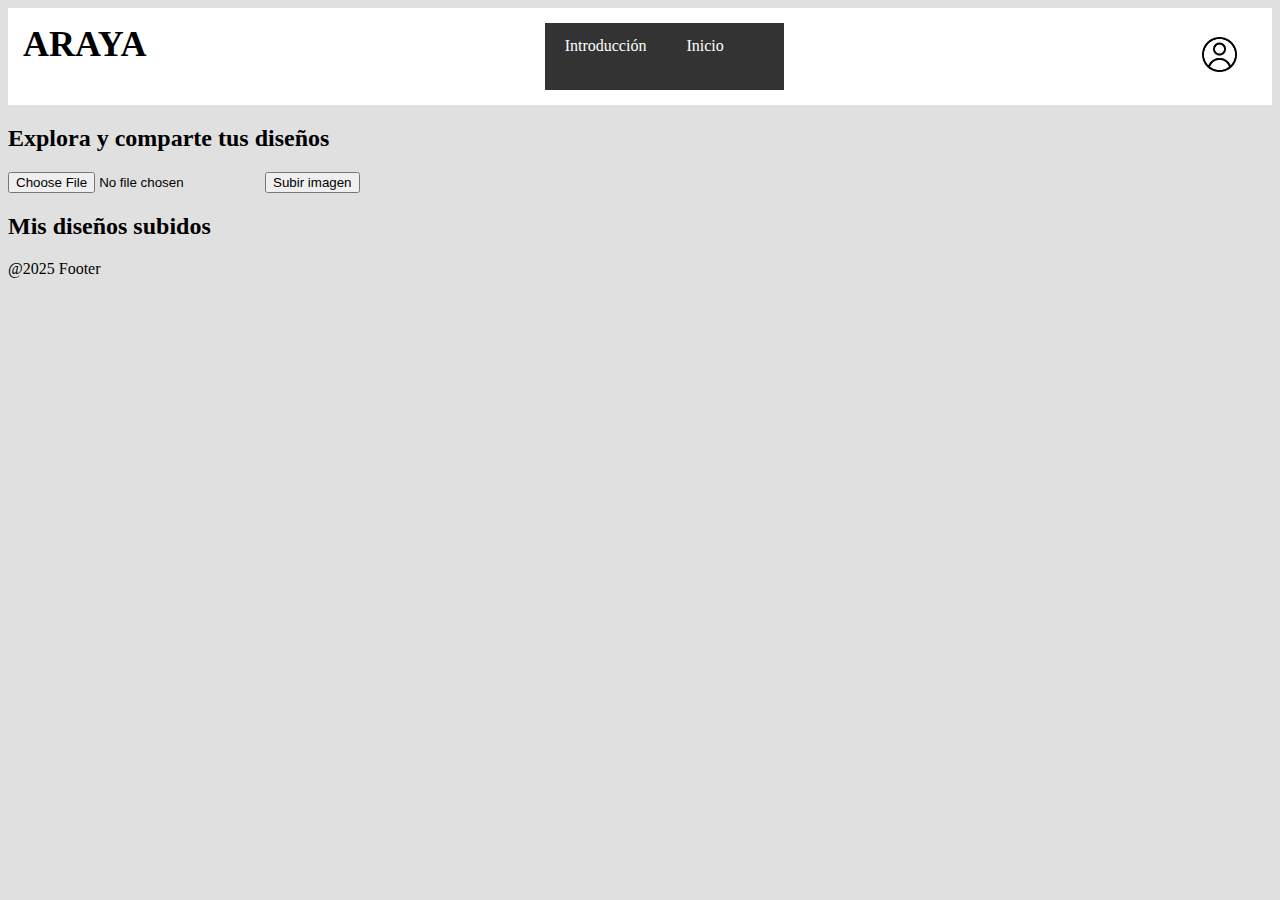
<file: inicio.html>
<!DOCTYPE html>
<html lang="es">
<head>
    <meta charset="UTF-8">
    <meta name="viewport" content="width=device-width, initial-scale=1.0">
    <link rel="stylesheet" href="styles.css">
    <title>ARAYA</title>
</head>
<body>
    <di>
    <header>
        <h1>ARAYA</h1>
  <div class="menu">
    <a href="file:///C:/Users/juan%20sebastian/Documents/GitHub/Programaci-n_Web/principal.html#inicio"> Introducción</i></a>
    <a href="file:///C:/Users/juan%20sebastian/Documents/GitHub/Programaci-n_Web/inicio.html">Inicio</a>
    <a href="#contacto"></a>
  </div>
      <div class="dropdown">
    <button class="dropbtn">
      <img src="imagenes/usuario.png" alt="Barios" width="30" height="30">
    </button>
    <div class="dropdown-content">
      <a href="file:///C:/Users/juan%20sebastian/Documents/GitHub/Programaci-n_Web/index.html">Iniciar Sección</a>
      <a href="file:///C:/Users/juan%20sebastian/Documents/GitHub/Programaci-n_Web/register.html">Registrarse</a>
    </div>
  </div>
    </div>
    </header>
    <section class="galeria">
  <h2>Explora y comparte tus diseños</h2>
  
  <div class="subir-foto">
    <input type="file" id="inputFoto" accept="image/*">
    <button onclick="subirFoto()">Subir imagen</button>
  </div>

  <div id="galeriaFotos" class="contenedor-fotos">
    <!-- Aquí aparecerán las imágenes subidas -->
  </div>

  <div class="gallery" id="myGallery">
    <h2>Mis diseños subidos</h2>
    <div class="gallery-grid" id="galleryGrid"></div>
  </div>

    </section>
    <script>
function subirFoto() {
  const input = document.getElementById('inputFoto');
  const galeria = document.getElementById('galeriaFotos');

  if (input.files && input.files[0]) {
    const reader = new FileReader();

    reader.onload = function(e) {
      // Crear contenedor de la imagen
      const div = document.createElement('div');
      div.classList.add('foto-item');

      // Crear imagen
      const img = document.createElement('img');
      img.src = e.target.result;

      // Crear botón de eliminar
      const boton = document.createElement('button');
      boton.innerText = "×";
      boton.classList.add('boton-eliminar');

      // Acción para eliminar
      boton.onclick = function() {
        galeria.removeChild(div);
      };

      // Agregar imagen y botón al contenedor
      div.appendChild(img);
      div.appendChild(boton);
      galeria.appendChild(div);
    };

    reader.readAsDataURL(input.files[0]);
  }

  function uploadImage() {
  if (fileInput.files.length > 0) {
    const file = fileInput.files[0];
    const reader = new FileReader();
    reader.onload = (e) => {
      // Mostrar vista previa individual
      preview.innerHTML = `<img src="${e.target.result}" alt="Imagen subida">`;

      // Agregar a la galería
      const galleryGrid = document.getElementById('galleryGrid');
      const newImage = document.createElement('img');
      newImage.src = e.target.result;
      newImage.alt = 'Diseño subido';
      galleryGrid.appendChild(newImage);
    };
    reader.readAsDataURL(file);
  } else {
    alert('Por favor, selecciona una imagen primero.');
  }
  }
}
</script>

    <footer>
        <p>@2025 Footer</p>
    </footer>
    
</body>
</html>
</file>
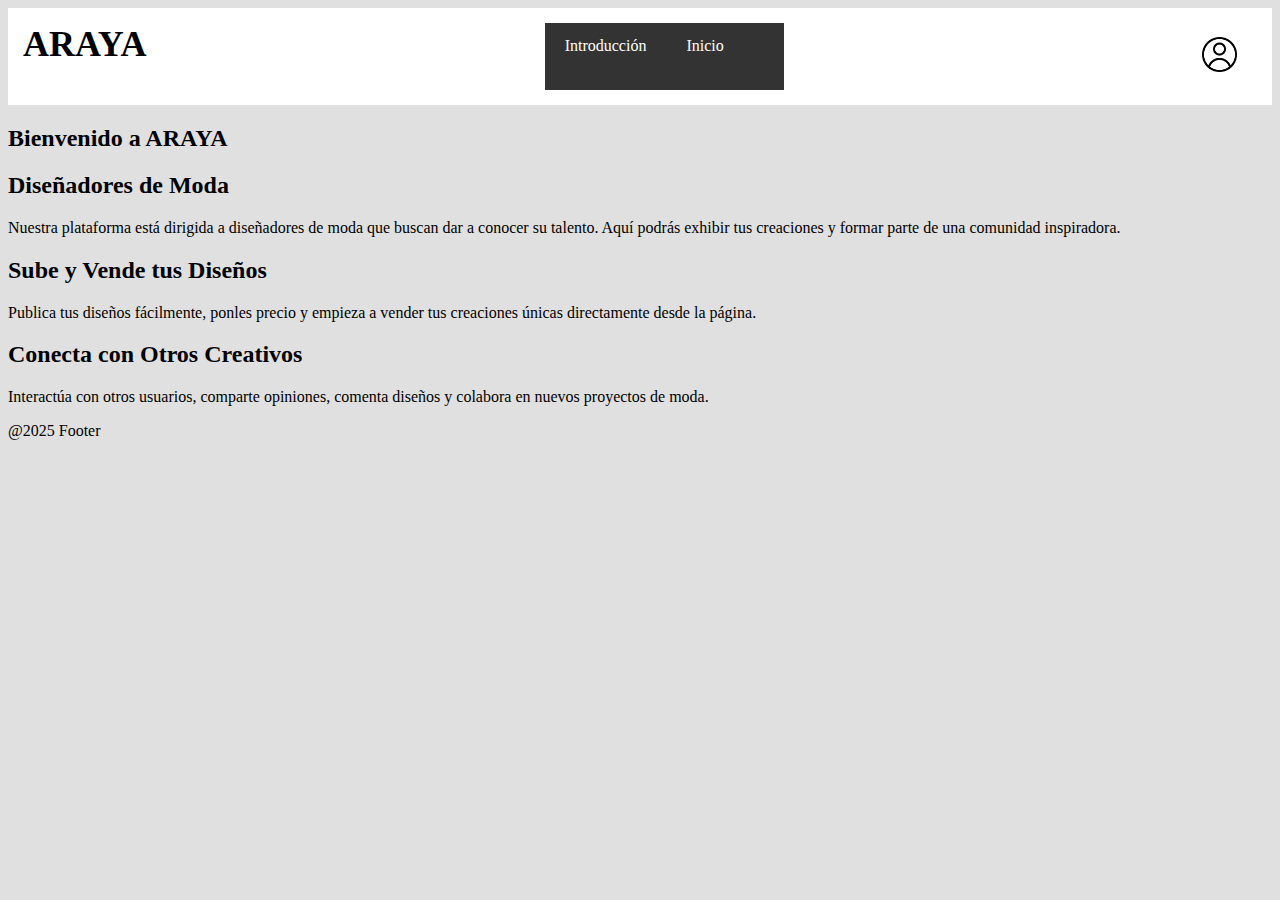
<file: principal.html>
<!DOCTYPE html>
<html lang="es">
<head>
    <meta charset="UTF-8">
    <meta name="viewport" content="width=device-width, initial-scale=1.0">
    <link rel="stylesheet" href="styles.css">
    <title>ARAYA</title>
</head>
<body>
    <di>
    <header>
        <h1>ARAYA</h1>
  <div class="menu">
    <a href="file:///C:/Users/juan%20sebastian/Documents/GitHub/Programaci-n_Web/principal.html#inicio"> Introducción</i></a>
    <a href="file:///C:/Users/juan%20sebastian/Documents/GitHub/Programaci-n_Web/inicio.html">Inicio</a>
    <a href="#contacto"></a>
  </div>
      <div class="dropdown">
    <button class="dropbtn">
      <img src="imagenes/usuario.png" alt="Barios" width="30" height="30">
    </button>
    <div class="dropdown-content">
      <a href="file:///C:/Users/juan%20sebastian/Documents/GitHub/Programaci-n_Web/index.html">Iniciar Sección</a>
      <a href="file:///C:/Users/juan%20sebastian/Documents/GitHub/Programaci-n_Web/register.html">Registrarse</a>
    </div>
  </div>
    </div>
    </header>
    <section>
        <h2 class="hl">Bienvenido a ARAYA</h2>
  <div class="intro-box">
        <h2>Diseñadores de Moda</h2>
        <p>Nuestra plataforma está dirigida a diseñadores de moda que buscan dar a conocer su talento. 
        Aquí podrás exhibir tus creaciones y formar parte de una comunidad inspiradora.</p>
  </div>

  <div class="intro-box">
    <h2>Sube y Vende tus Diseños</h2>
    <p>Publica tus diseños fácilmente, ponles precio y empieza a vender tus creaciones únicas 
    directamente desde la página.</p>
  </div>

  <div class="intro-box">
    <h2>Conecta con Otros Creativos</h2>
    <p>Interactúa con otros usuarios, comparte opiniones, comenta diseños y 
       colabora en nuevos proyectos de moda.</p>
  </div>
    </section>
    <footer>
        <p>@2025 Footer</p>
    </footer>
    
</body>
</html>
</file>
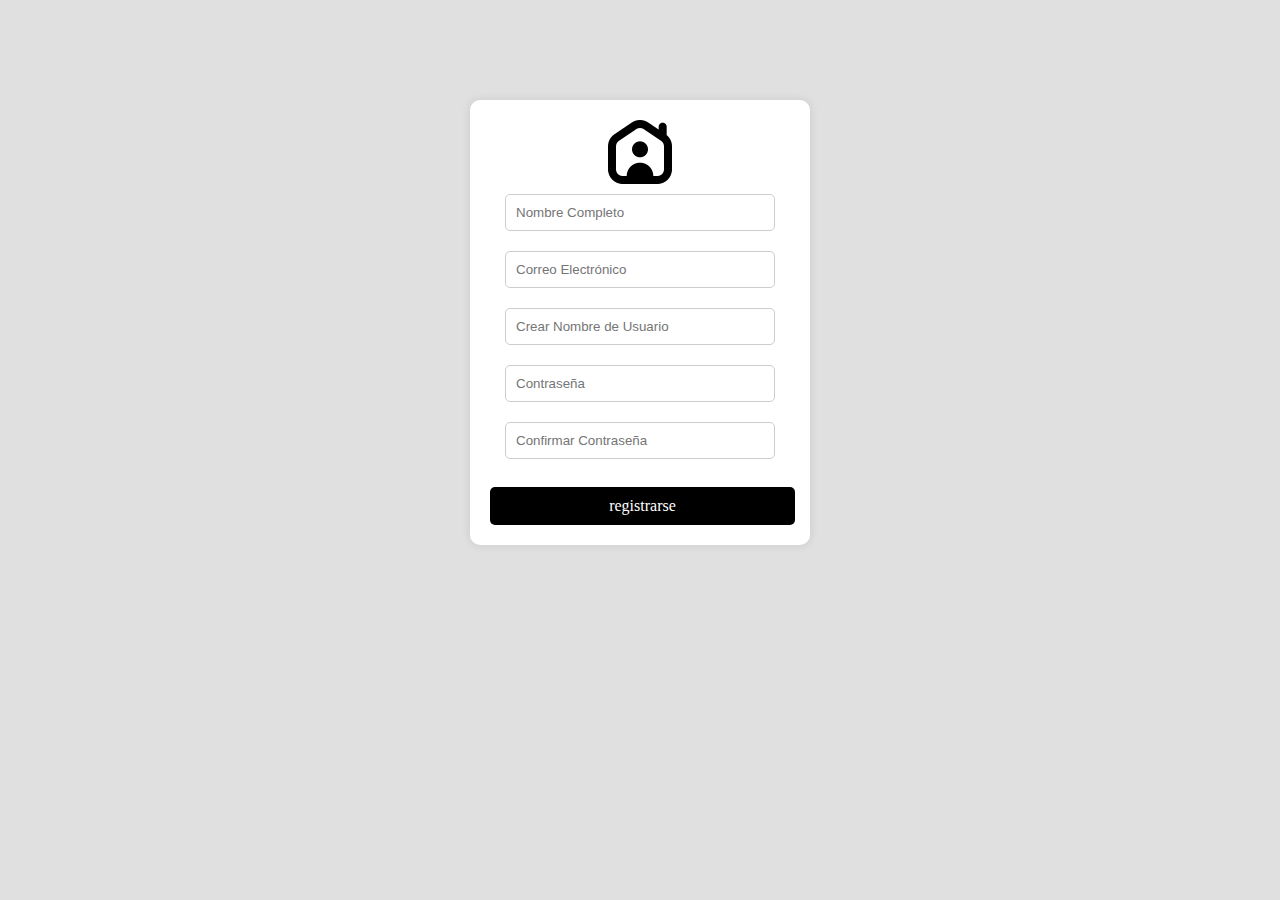
<file: register.html>
</body>
</html>
<!DOCTYPE html>
<html lang="es">
<head>
    <meta charset="UTF-8">
    <meta name="viewport" content="width=device-width, initial-scale=1.0">
    <title>registers</title>
    <link rel="stylesheet" href="styles.css">
</head>
<body>
    <form>
        <div class="login-container">
            <img src="imagenes/U.png" alt="Usuario">
            <input type="text" id="fullname" name="fullname" placeholder="Nombre Completo" required>
            <br>
            <input type="email" id="email" name="email" placeholder="Correo Electrónico" required>
            <br>
            <input type="text" id="username" name="username" placeholder="Crear Nombre de Usuario" required> 
            <br>
            <input type="password" id="password" name="password" placeholder="Contraseña" required>
            <br>
            <input type="password" id="password" name="password" placeholder="Confirmar Contraseña" required>
            <br>
            <br>
            <a type="submit" id="inicio" href="file:///C:/Users/juan%20sebastian/Documents/GitHub/Programaci-n_Web/index.html">registrarse</a>
    </form> 
</body>
</html>
</file>
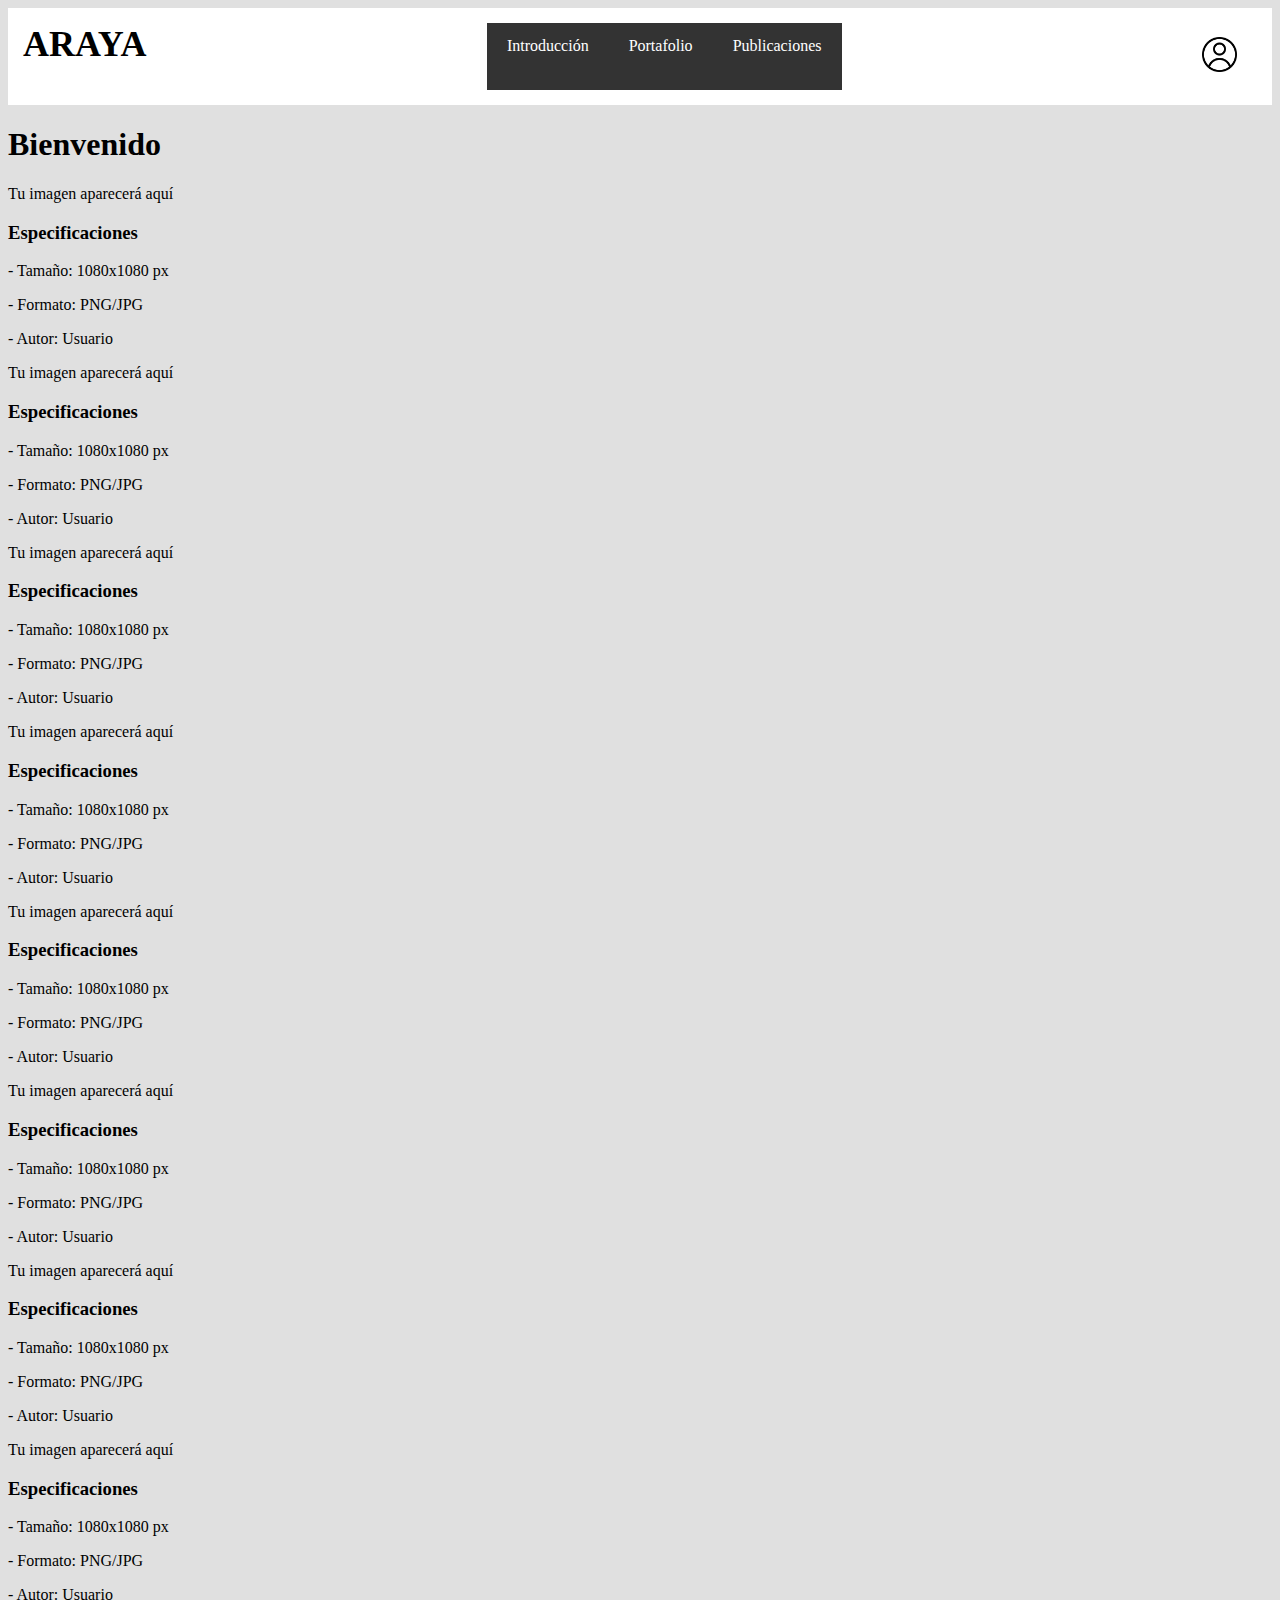
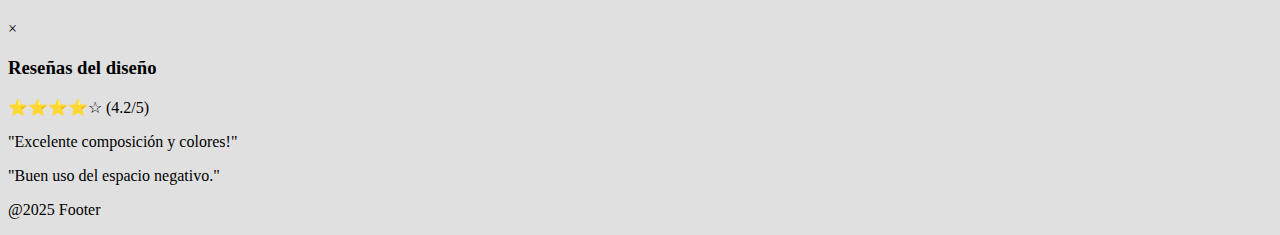
<file: vistas.html>
<!DOCTYPE html>
<html lang="es">
<head>
    <meta charset="UTF-8">
    <meta name="viewport" content="width=device-width, initial-scale=1.0">
    <link rel="stylesheet" href="styles.css">
    <title>ARAYA</title>
</head>
<body>
    <header>
        <h1>ARAYA</h1>
  <div class="menu">
    <a href="file:///C:/Users/juan%20sebastian/Documents/GitHub/Programaci-n_Web/principal.html#inicio"> Introducción</i></a>
    <a href="file:///C:/Users/juan%20sebastian/Documents/GitHub/Programaci-n_Web/inicio.html">Portafolio</a>
    <a href="file:///C:/Users/juan%20sebastian/Documents/GitHub/Programaci-n_Web/vistas.html">Publicaciones</a>
  </div>
      <div class="dropdown">
    <button class="dropbtn">
      <img src="imagenes/usuario.png" alt="Barios" width="30" height="30">
    </button>
    <div class="dropdown-content">
      <a href="file:///C:/Users/juan%20sebastian/Documents/GitHub/Programaci-n_Web/index.html">Iniciar Sección</a>
      <a href="file:///C:/Users/juan%20sebastian/Documents/GitHub/Programaci-n_Web/register.html">Registrarse</a>
    </div>
  </div>
    </div>
    </header>

    <h1 id="">Bienvenido</h1>


<div class="card-container">
  <div class="card">
    <div class="card-inner">
      <div class="card-front">
        <p>Tu imagen aparecerá aquí</p>
      </div>
      <div class="card-back">
        <h3>Especificaciones</h3>
        <p>- Tamaño: 1080x1080 px</p>
        <p>- Formato: PNG/JPG</p>
        <p>- Autor: Usuario</p>
      </div>
    </div>
  </div>
  <div class="card">
    <div class="card-inner">
      <div class="card-front">
        <p>Tu imagen aparecerá aquí</p>
      </div>
      <div class="card-back">
        <h3>Especificaciones</h3>
        <p>- Tamaño: 1080x1080 px</p>
        <p>- Formato: PNG/JPG</p>
        <p>- Autor: Usuario</p>
      </div>
    </div>
  </div>
  <div class="card">
    <div class="card-inner">
      <div class="card-front">
        <p>Tu imagen aparecerá aquí</p>
      </div>
      <div class="card-back">
        <h3>Especificaciones</h3>
        <p>- Tamaño: 1080x1080 px</p>
        <p>- Formato: PNG/JPG</p>
        <p>- Autor: Usuario</p>
      </div>
    </div>
  </div>
  <div class="card">
    <div class="card-inner">
      <div class="card-front">
        <p>Tu imagen aparecerá aquí</p>
      </div>
      <div class="card-back">
        <h3>Especificaciones</h3>
        <p>- Tamaño: 1080x1080 px</p>
        <p>- Formato: PNG/JPG</p>
        <p>- Autor: Usuario</p>
      </div>
    </div>
  </div>
  <div class="card">
    <div class="card-inner">
      <div class="card-front">
        <p>Tu imagen aparecerá aquí</p>
      </div>
      <div class="card-back">
        <h3>Especificaciones</h3>
        <p>- Tamaño: 1080x1080 px</p>
        <p>- Formato: PNG/JPG</p>
        <p>- Autor: Usuario</p>
      </div>
    </div>
  </div>
  <div class="card">
    <div class="card-inner">
      <div class="card-front">
        <p>Tu imagen aparecerá aquí</p>
      </div>
      <div class="card-back">
        <h3>Especificaciones</h3>
        <p>- Tamaño: 1080x1080 px</p>
        <p>- Formato: PNG/JPG</p>
        <p>- Autor: Usuario</p>
      </div>
    </div>
  </div>
  <div class="card">
    <div class="card-inner">
      <div class="card-front">
        <p>Tu imagen aparecerá aquí</p>
      </div>
      <div class="card-back">
        <h3>Especificaciones</h3>
        <p>- Tamaño: 1080x1080 px</p>
        <p>- Formato: PNG/JPG</p>
        <p>- Autor: Usuario</p>
      </div>
    </div>
  </div>
  <div class="card">
    <div class="card-inner">
      <div class="card-front">
        <p>Tu imagen aparecerá aquí</p>
      </div>
      <div class="card-back">
        <h3>Especificaciones</h3>
        <p>- Tamaño: 1080x1080 px</p>
        <p>- Formato: PNG/JPG</p>
        <p>- Autor: Usuario</p>
      </div>
    </div>
  </div>
</div>


  <!-- Modal -->
  <div class="modal" id="reviewModal">
    <div class="modal-content">
      <span class="close-btn" id="closeModal">&times;</span>
      <h3>Reseñas del diseño</h3>
      <p>⭐️⭐️⭐️⭐️☆ (4.2/5)</p>
      <p>"Excelente composición y colores!"</p>
      <p>"Buen uso del espacio negativo."</p>
    </div>
  </div>

  <script>
    // Mostrar imagen subida
    const imageUpload = document.getElementById("imageUpload");
    const cardFront = document.querySelector(".card-front");

    imageUpload.addEventListener("change", (event) => {
      const file = event.target.files[0];
      if (file) {
        const reader = new FileReader();
        reader.onload = (e) => {
          cardFront.innerHTML = `<img src="${e.target.result}" alt="Diseño subido">`;
        };
        reader.readAsDataURL(file);
      }
    });

    // Modal al hacer clic
    const card = document.getElementById("designCard");
    const modal = document.getElementById("reviewModal");
    const closeModal = document.getElementById("closeModal");

    card.addEventListener("click", () => {
      modal.style.display = "flex";
    });

    closeModal.addEventListener("click", () => {
      modal.style.display = "none";
    });

    window.addEventListener("click", (e) => {
      if (e.target === modal) modal.style.display = "none";
    });
  </script>

    <footer>
        <p>@2025 Footer</p>
    </footer>

</body>
</html>
</file>
<file: styles.css>
body{
    background-color: #E0E0E0;
}

.circulo{
    width: 100px;
    height: 100px;
    background-color: #ffffff;
    border-radius: 50%;
    display: flex;
    justify-content: center;
    align-items: center;
    margin: auto;
    margin-top: 50px;
    box-shadow: 0 0 10px rgba(0, 0, 0, 0.1);
}

.login-container{
    background-color: rgb(255, 255, 255);
    width: 300px;
    padding: 20px;
    border-radius: 10px;
    box-shadow: 0 0 10px rgba(0, 0, 0, 0.1);
    margin: auto;
    margin-top: 100px;
    text-align: center;
}

#username, #password, #email, #fullname{
    width: 90%;
    padding: 10px;
    margin: 10px 0;
    border: 1px solid #ccc;
    border-radius: 5px;
}

#inicio{
    width: 95%;
    padding: 10px;
    background-color: #000000;
    color: white;
    border: none;
    border-radius: 5px;
    cursor: pointer;
    text-decoration: none;
    display: inline-block;
}
header{
    background-color: #ffffff;
    color: rgb(0, 0, 0);
    padding: 15px;
    justify-content: space-between;
    display: flex;
    justify-content: space-between; /* separa el título y el menú */

}
/*Titulo*/
header h1{
    margin: 0;
    font-size: 36px;
    font-family: 'cursive';
}

.menu {
  background-color: #333;
  overflow: hidden;
}

/* Enlaces del menú principal */
.menu a {
float: left;
color: white;
text-align: center;
    padding: 14px 20px;
text-decoration: none;
}

/* Al pasar el mouse cambia el color */
.menu a:hover {
background-color: #575757;
}

/* Contenedor del menú desplegable */
.dropdown {
float: left;
overflow: hidden;
}

/* Botón del desplegable */
.dropdown .dropbtn {
cursor: pointer;
font-size: 16px;
border: none;
outline: none;
color: rgb(0, 0, 0);
padding: 14px 20px;
background-color: inherit;
font-family: inherit;
margin: 0;
}

/* Contenido del menú desplegable */
.dropdown-content {
display: none;
position: absolute;
background-color: #444;
min-width: 160px;
box-shadow: 0px 8px 16px rgba(0,0,0,0.2);
z-index: 1;

}

/* Enlaces dentro del desplegable */
.dropdown-content a {
float: none;
color: white;
padding: 12px 16px;
text-decoration: none;
display: block;
text-align: left;
}

.dropdown-content a:hover {
background-color: #666;
}

/* Mostrar el menú al pasar el mouse */
.dropdown:hover .dropdown-content {
display: block;
}

.dropdown .dropbtn img {
  width: 35px;
  height: 35px;
  cursor: pointer;
}
</file>
